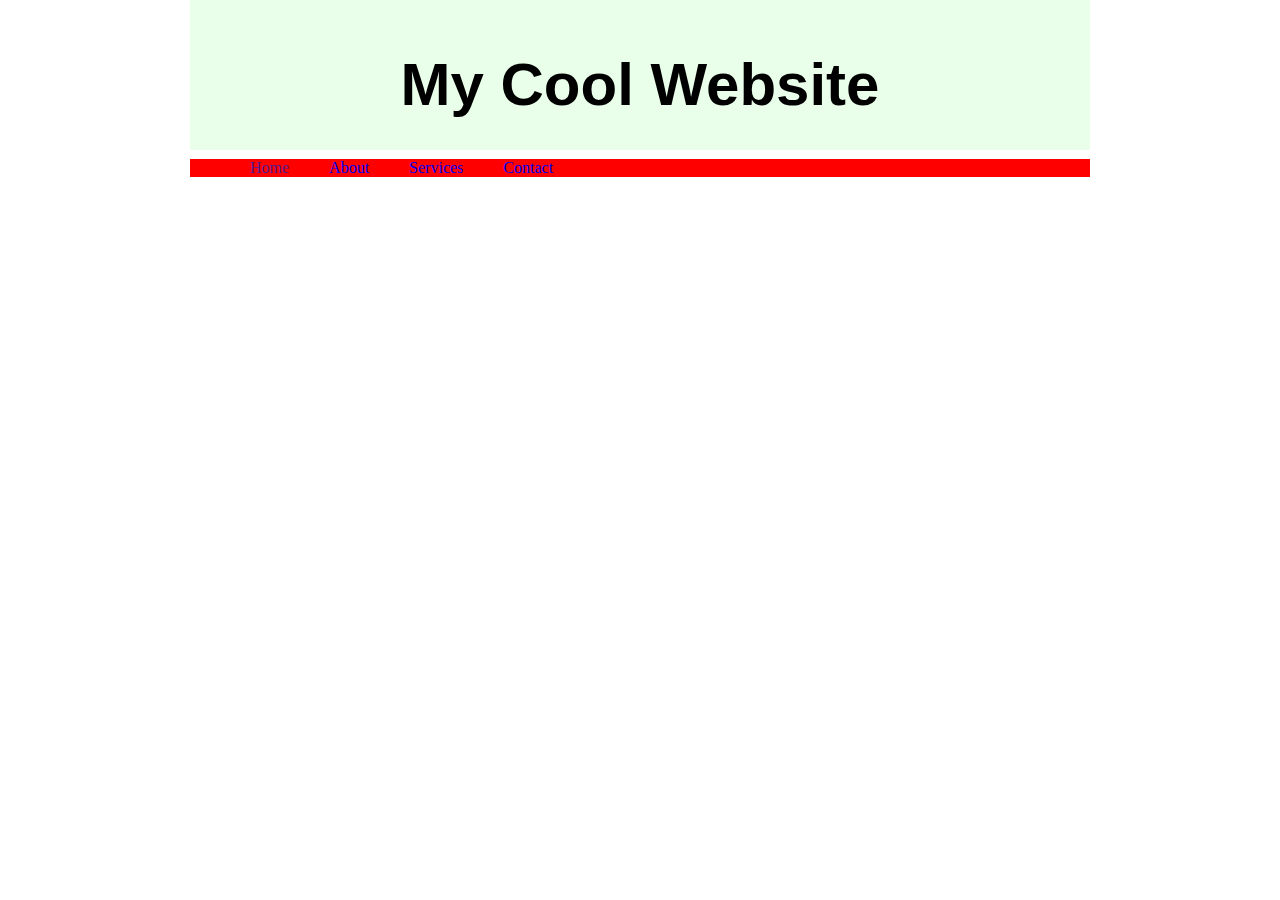
<file: index.html>
<html lang="en">
  <link rel="stylesheet" href="style.css" />
  <head>
    <meta charset="UTF-8" />
    <meta name="viewport" content="width=device-width, initial-scale=1.0" />
    <title>BS Site</title>
  </head>
  <body>
    <header>
      <h1>My Cool Website</h1>
      <nav>
        <ul>
          <li><a href="">Home</a></li>
          <li><a href="about.html">About</a></li>
          <li><a href="services.html">Services</a></li>
          <li><a href="contact.html">Contact</a></li>
        </ul>
      </nav>
    </header>
    <!--<div class="content">
      <section class="image-banner">
        <img
          src="https://44264518.fs1.hubspotusercontent-na1.net/hub/44264518/hubfs/hero-grid-images/MicrosoftTeams-image.png?width=976&height=872&name=MicrosoftTeams-image.png"
          alt="picture"
        />
        <p>Who Is This Guy?</p>
        <form action="">
          <label for="who">Tell me!</label><br />
          <input type="text" placeholder="Best Guess?" />
        </form>
      </section>

      <p>
        Maecenas faucibus mollis interdum. Integer posuere erat a ante venenatis
        dapibus posuere velit aliquet. Nullam id dolor id nibh ultricies
        vehicula ut id elit. Praesent commodo cursus magna, vel scelerisque nisl
        consectetur et. And more.
      </p>
      <title>I am a title!</title>
    </div>
  
    <footer>
      <div class="footer-section">Some footer stuff goes here</div>
      <div class="footer-section">More footer stuff goes here</div>
      <div class="footer-section">Even more footer stuff goes here</div>
      <div class="footer-section">End of footer stuff goes here</div>
    </footer>-->
  </body>
</html>
</file>
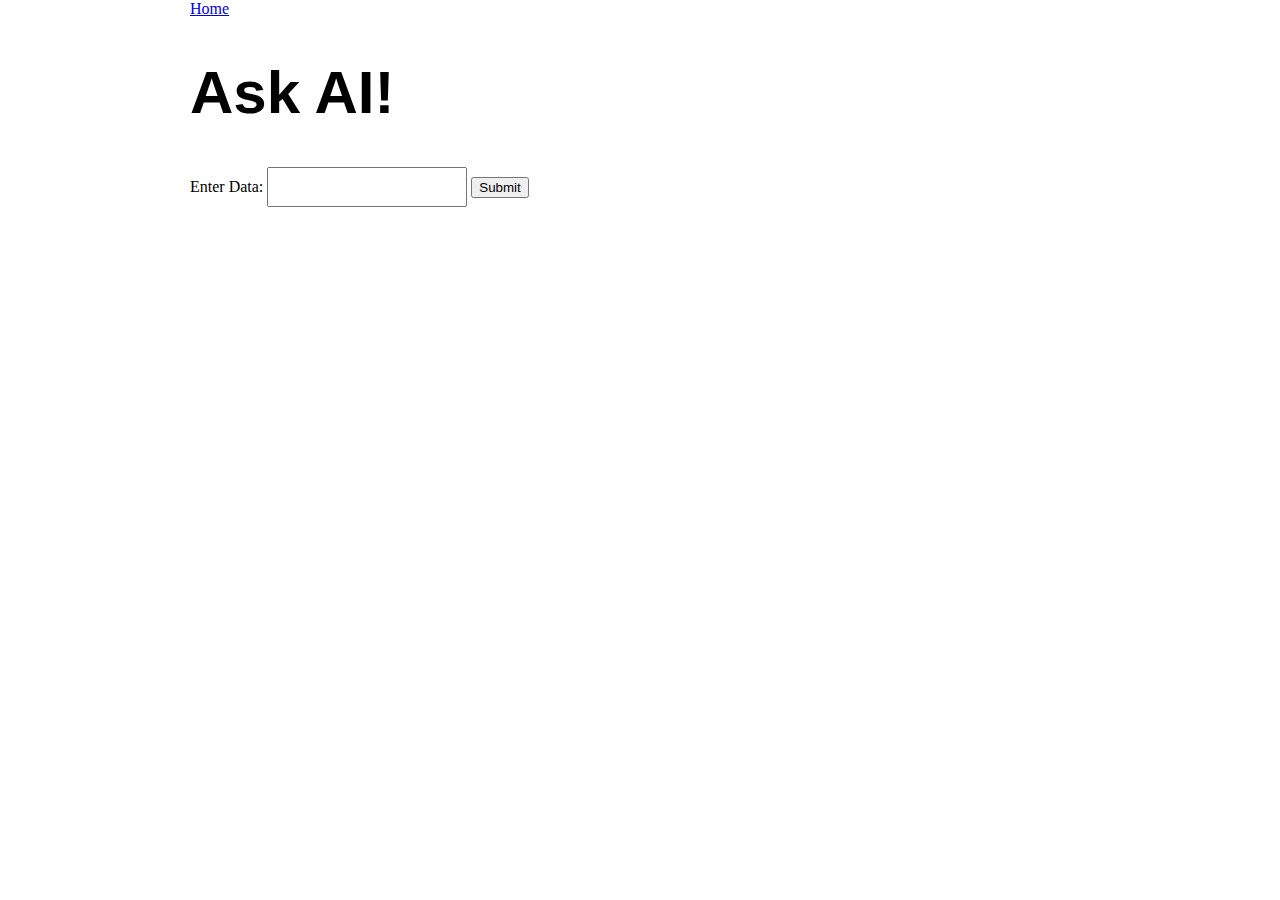
<file: about.html>
<html lang="en">
  <head>
    <meta charset="UTF-8" />
    <meta name="viewport" content="width=device-width, initial-scale=1.0" />
    <link rel="stylesheet" href="style.css" />
    <title>About Page</title>
  </head>
  <body class="body">
    <a href="index.html">Home</a>
    <h1>Ask AI!</h1>

    <form id="dataForm">
      <label for="inputField">Enter Data:</label>
      <input type="text" id="inputField" name="inputField" required />
      <button type="submit">Submit</button>
    </form>

    <script src="https://js.puter.com/v2/"></script>

    <script>
      document
        .getElementById("dataForm")
        .addEventListener("submit", function (event) {
          event.preventDefault();

          const inputField = document.getElementById("inputField").value;
          const resultDiv = document.getElementById("result");

          console.log(inputField);
          puter.ai.chat(inputField).then((response) => {
            puter.print(response);
          });
        });
    </script>
  </body>
</html>
</file>
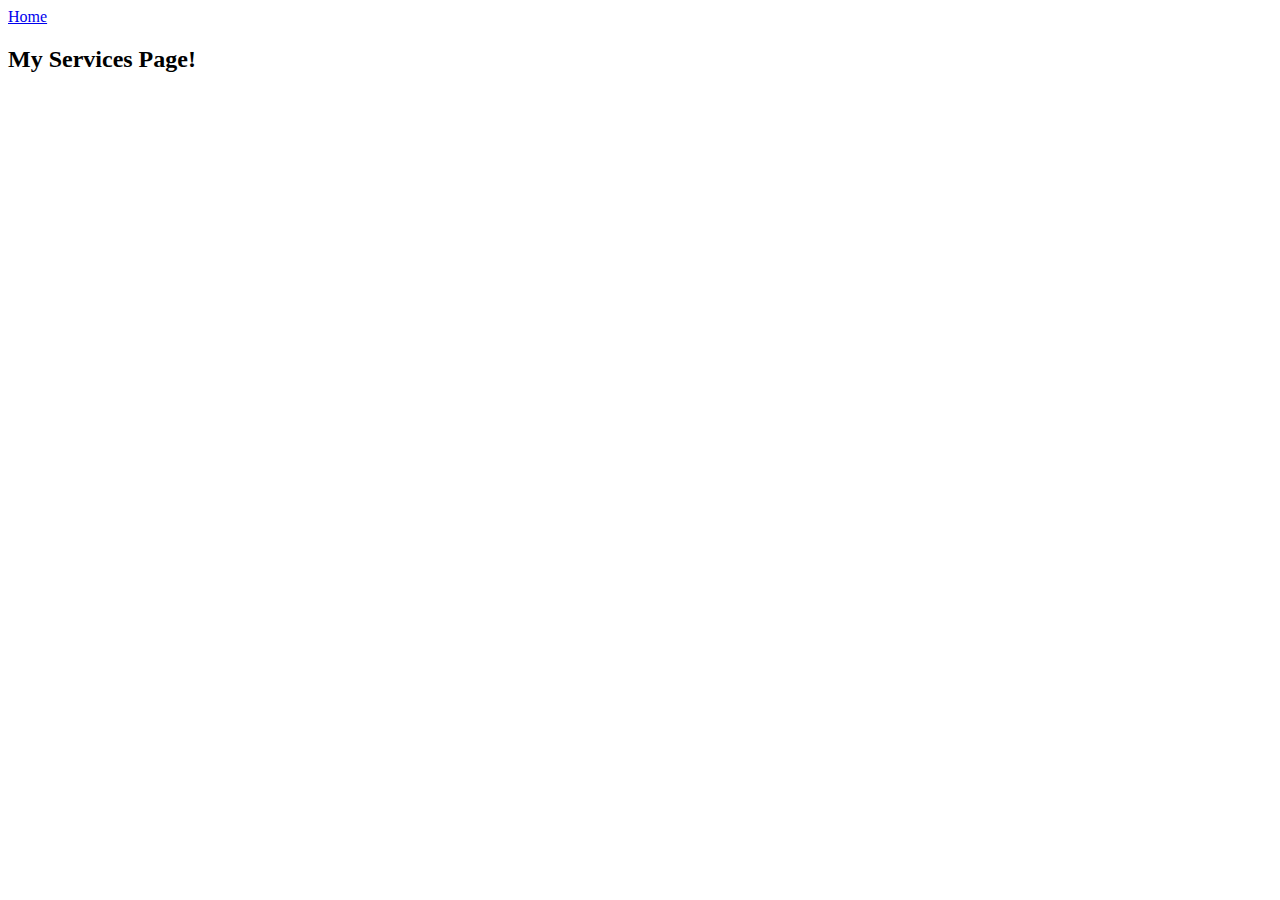
<file: services.html>
<html lang="en">
  <head>
    <meta charset="UTF-8" />
    <meta name="viewport" content="width=device-width, initial-scale=1.0" />
    <title>Services Page</title>
  </head>
  <body>
    <a href="index.html">Home</a>
    <h2>My Services Page!</h2>
    <form action=""></form>
  </body>
</html>
</file>
<file: style.css>
body {
  margin: auto;
  max-width: 900px;
}
.title {
  margin: 0 50%;
}
header,
footer {
  height: 150px;
  background: rgb(234, 255, 234);
}
header > h1 {
  text-align: center;
  padding-top: 50px;
}
nav {
  background-color: red;
}
nav ul {
  display: flex;
  list-style: none;
}
nav li a {
  padding: 0 20px;
  text-decoration: none;
}
.content {
  max-width: 950px;
  margin: auto;
}
h1,
h2,
h3,
h4 {
  font-family: "arial";
}
h1 {
  font-size: 60px;
}
input {
  width: 200px;
  height: 40px;
  text-align: left;
}
form {
  margin: auto;
}
p {
  font-family: "Franklin Gothic Medium", "Arial Narrow", Arial, sans-serif;
}
.image-banner {
  width: 100%;
  text-align: center;
  padding: 40px 0;
}
footer {
  display: flex;
  flex: 1;
  height: 150px;
}
.footer-section {
  width: 100%;
}
</file>
